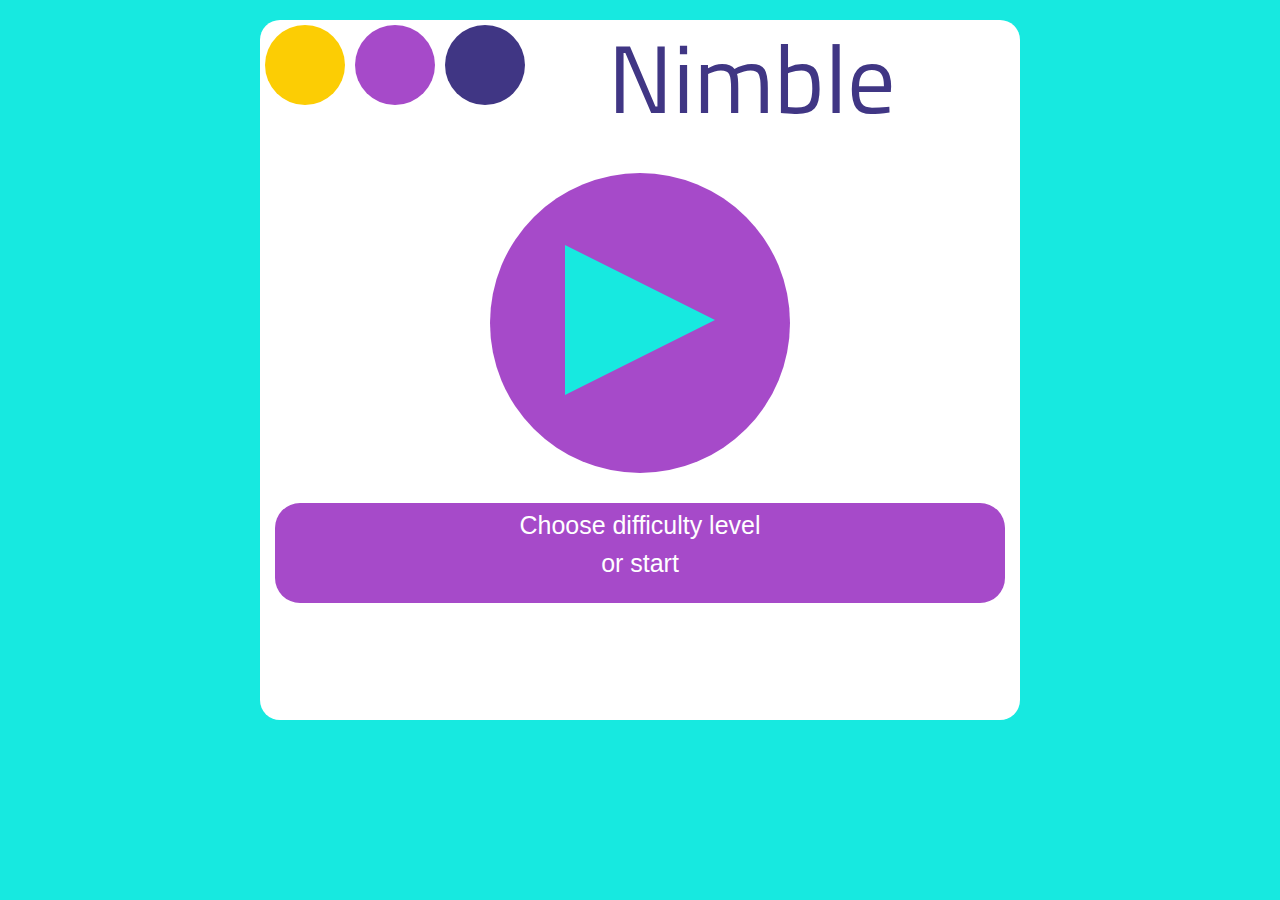
<file: index.html>
<!DOCTYPE html>
<!--[if lt IE 7]>      <html class="no-js lt-ie9 lt-ie8 lt-ie7"> <![endif]-->
<!--[if IE 7]>         <html class="no-js lt-ie9 lt-ie8"> <![endif]-->
<!--[if IE 8]>         <html class="no-js lt-ie9"> <![endif]-->
<!--[if gt IE 8]><!-->
<html class="no-js" lang="en">
<!--<![endif]-->

<head>
    <meta charset="utf-8">
    <meta http-equiv="X-UA-Compatible" content="IE=edge">
    <title>Nimble - puzzle game.</title>
    <meta name="description" content="">
    <meta name="viewport" content="width=device-width, initial-scale=1">
    
    <link rel="icon" href="assets/images/icons8-hand-cursor-filled-50.png" type="image/x-icon">
    <link rel="stylesheet" href="https://stackpath.bootstrapcdn.com/bootstrap/4.3.1/css/bootstrap.min.css"
        integrity="sha384-ggOyR0iXCbMQv3Xipma34MD+dH/1fQ784/j6cY/iJTQUOhcWr7x9JvoRxT2MZw1T" crossorigin="anonymous">
    <link rel="stylesheet" href="https://use.fontawesome.com/releases/v5.6.1/css/all.css"
        integrity="sha384-gfdkjb5BdAXd+lj+gudLWI+BXq4IuLW5IT+brZEZsLFm++aCMlF1V92rMkPaX4PP" crossorigin="anonymous">

    <link rel="stylesheet" href="assets/css/main.css">
    <link href="https://fonts.googleapis.com/css?family=Titillium+Web:400,700&display=swap" rel="stylesheet">
    <script src="https://ajax.googleapis.com/ajax/libs/jquery/3.4.1/jquery.min.js"></script>
    <!--  Use Google CDN to speed load of jQuery - should already be loaded!-->
    <script src="assets/js/game.js" async defer></script>
</head>

<body>
    <div class="container">
        <div class="row justify-content-centre">

            <!-- <div class="col col-sm-2"></div> -->
            <div class=" col col-sm-8 offset-sm-2 gameplayarea text-center">
                <div class="row">
                    <!--Header row-->
                    <div id="startmusicbutton" class="col col-1 smallcirclebutton firstbutton">
                        <i class="buttonicon fa fa-music center" aria-hidden="true"></i>
                    </div>

                    <div id="helpbutton" class="col col-1 smallcirclebutton firstbutton">
                        <i class="buttonicon far fa-question-circle center" aria-hidden="true"></i>
                    </div>

                    <!-- Select Mode -->
                    <div class="col col-1 buttonicon impossiblemodebutton smallcirclebutton secondbutton hidden">
                            <i class=" fas fa-robot darkred center" aria-hidden="true"></i>
                        </div>
                        <div class="col col-1 buttonicon hardmodebutton smallcirclebutton secondbutton hidden">
                            <i class=" fas fa-robot red center" aria-hidden="true"></i>
                        </div>
                        <div class="col col-1 buttonicon mediummodebutton smallcirclebutton secondbutton hidden">
                            <i class=" fas fa-robot orange center" aria-hidden="true"></i>
                        </div>
                        <div class="col col-1 buttonicon easymodebutton smallcirclebutton secondbutton hidden">
                            <i class=" fas fa-robot green center" aria-hidden="true"></i>
                        </div>
                        <div class="col col-1 beforegame buttonicon humanmodebutton smallcirclebutton secondbutton">
                            <i class=" far fa-user-circle center" aria-hidden="true"></i>
                        </div>
    
                        <!-- Restart Game ?-->
                        <div class="col col-1 duringgame buttonicon quitbutton smallcirclebutton secondbutton hidden">
                            <span><i class=" fas fa-skull center" aria-hidden="true"></i></span>
                        </div>

                    <div class="col col-12 col-lg-7 branding ">
                            <h1>Nimble</h1>
                        </div>

                </div>

                <div class="row">

                </div>

                <div class="containerfluid quitbox infobox hidden">
                    <!-- Quit Confirm Box -->
                    <p>Are you sure you want to quit?</p>

                    <div class="col col-1 beforegame buttonicon quitconfirmbutton smallcirclebutton ">
                        <i class=" far fa-thumbs-up center" aria-hidden="true"></i>
                    </div>

                    <div class="col col-1 beforegame buttonicon quitdenybutton smallcirclebutton ">
                        <i class=" far fa-thumbs-down center" aria-hidden="true"></i>
                    </div>

                </div>

                <div class="containerfluid infobox helpbox hidden">
                    <!-- Help Box -->
                    <h2>Instructions</h2>
                    <p class="gamevalues instrucs">Nimble is based on the ancient logical game of Nim. Counters are taken by two opponents in turn.
                    Whoever takes the final counter is the winner. You can take up to three counters in your turn, but you must take one - play then passes to the opponent. It's quite easy to become unbeatable at this game. Can you?</p>
                    <h3>Playing
                    </h3>
                    <p class="gamevalues">Select difficulty level then start. Click <i class=" far fa-hand-pointer" aria-hidden="true"></i> button up to three times in your turn. You must click at least once. Click <i class=" far fa-check-circle" aria-hidden="true"></i> button to pass. Take the final
                        counter to win.</p>

                    <div class="col col-1 beforegame buttonicon helpconfirmbutton smallcirclebutton ">
                        <i class=" far fa-thumbs-up center" aria-hidden="true"></i>
                    </div>

                </div>

                <div class="containerfluid playerturnbox infobox center hidden">
                    <!-- Player Changes Turn Box -->
                    
                    <span id="changeofplayermessage" class="center">Turn has changed</span>

                    <!-- <div class="col col-1 beforegame buttonicon helpconfirmbutton smallcirclebutton ">
                        <i class=" far fa-thumbs-up center" aria-hidden="true"></i>
                    </div> -->

                </div>

                <p>
                    <!--Audio, Settings, Restart buttons displaying with fixed positioning-->

                    <div id="startscreen" class="container beforegame">
                        <!-- Start Screen, hide once button has been clicked-->
                        <div class="startarrow startgamebutton beforegame"><br><br><br>
                            <div id="triangle-right"></div>
                        </div>
                    </div>


                    <div class="playingdisplay hidden duringgame text-center">
                        <!-- Buttons for play + counters, hide until selected-->

                        <div class="countersOnScreen ">
                            <div class="counter"></div>
                            <div class="counter"></div>
                            <div class="counter"></div>
                            <div class="counter"></div>
                            <div class="counter"></div>
                            <div class="counter"></div>
                            <div class="counter"></div>
                            <div class="counter"></div>
                            <div class="counter"></div>
                            <div class="counter"></div>
                            <div class="counter"></div>
                            <div class="counter"></div>
                            <div class="counter"></div>
                            <div class="counter"></div>
                            <div class="counter"></div>
                            <div class="counter"></div>
                            <div class="counter"></div>
                            <div class="counter"></div>
                            <div class="counter"></div>
                            <div class="counter"></div>
                            <div class="counter"></div>
                        </div>
                        <div class="duringgame gameplaybutton clickcounterbutton hidden buttonicon pulsing "><i class=" far fa-hand-pointer"
                                aria-hidden="true"></i></div>

                        <div class="duringgame gameplaybutton passplaybutton hidden buttonicon "><i class=" far fa-check-circle"
                                aria-hidden="true"></i></div>
                    </div>

                    <div class="reportsarea ">
                       
                        <div id="gameplayscores" class="row text-center justify-content-centre">

                            <div class="col col-4 duringgame score hidden">
                                    <span class="duringgame hidden gamevalues"><i class=" fas fa-braille" aria-hidden="true"></i></span>
                                    <span id="totalCounters" class="gamevalues"></span> 
                            </div>

                            <div class="col col-4 duringgame score hidden">
                                    <span class="duringgame hidden gamevalues"><i class=" far fa-user-circle" aria-hidden="true"></i>
                                    </span>
                                    <span id="whoseTurn" class="gamevalues"></span>
                                </div>

                                <div class="col col-4 duringgame score hidden ">
                                        <span class="duringgame hidden gamevalues"><i class=" fas fa-ellipsis-v" aria-hidden="true"></i></span>
                                        <span id="takenThisTurn" class="gamevalues"></span><br>
                                    </div>

                            <div class="col col-12 text-center scoreboard">
                                    <!-- <span class="duringgame hidden">Game Status:</span> -->
                                    <span id="gameStatus" class="beforegame gamevalues">Choose difficulty level  
                                        <i class=" far fa-user-circle" aria-hidden="true"></i> <br>or start <i class=" far fa-play-circle" aria-hidden="true"></i></span>
                            </div>
                             
                        </div>
                    </div>
            </div>
        </div>
    </div>

    <!--[if lt IE 7]>
            <p class="browsehappy">You are using an <strong>outdated</strong> browser. Please <a href="#">upgrade your browser</a> to improve your experience.</p>
        <![endif]-->

    <!-- <script src="assets/js/game.js" async defer></script> -->
    <!-- <script src="https://code.jquery.com/jquery-3.3.1.slim.min.js" integrity="sha384-q8i/X+965DzO0rT7abK41JStQIAqVgRVzpbzo5smXKp4YfRvH+8abtTE1Pi6jizo" crossorigin="anonymous"></script> -->
    <script src="https://cdnjs.cloudflare.com/ajax/libs/popper.js/1.14.3/umd/popper.min.js"
        integrity="sha384-ZMP7rVo3mIykV+2+9J3UJ46jBk0WLaUAdn689aCwoqbBJiSnjAK/l8WvCWPIPm49" crossorigin="anonymous">
    </script>
    <script src="https://stackpath.bootstrapcdn.com/bootstrap/4.3.1/js/bootstrap.min.js"
        integrity="sha384-JjSmVgyd0p3pXB1rRibZUAYoIIy6OrQ6VrjIEaFf/nJGzIxFDsf4x0xIM+B07jRM" crossorigin="anonymous">
    </script>

</body>

</html>
</file>
<file: assets/css/main.css>
/*------------------ Fonts and Text Sizes / Colours ------------------ */

.branding {
    text-align: center;

}
h1 {
    font-family: 'Titillium Web', sans-serif;
    font-size: 4em;
    color: #403684;
}

body {
    background-color: #17E9E0;
    /* color: #F5E6CC; */
    color: white;
}

.gamevalues {
    font-size: .8em;
}

/*------------------ Animations ------------------ */


/* Pulse code from http://www.tipue.com/blog/css-pulse-buttons/*/

@keyframes shadow-pulse
{
     0% {
          box-shadow: 0 0 0 0px rgba(0, 0, 0, 0.2);
     }
     100% {
          box-shadow: 0 0 0 35px rgba(0, 0, 0, 0);
     }
}

/* --------------- Button colours ---------------*/


.red {
    color: #FF5733;
}

.darkred {
    color: #C70039;
}

.orange {
    color: #FFC300;
}

.green {
    color: #058E3E;
}


.counter {
    display: inline-block;
    width: 35px;
    height: 35px;
    /* background-color: yellow; */
    border-radius: 50%;
    /* border-color: black; */
    /* border: solid; */
    /* border-width: 5px; */
    padding: 1px;
    background-image: linear-gradient(to top, #A64AC9 0%, #403684 100%);
}

.startarrow {
    height: 150px;
    width: 150px;
    border-radius: 50%;
    /* background-image: linear-gradient(180deg, #2af598 0%, #009efd 100%); */
    background-color: #A64AC9;
    margin: 0 auto;
    animation: shadow-pulse 1s infinite;
    cursor: pointer;
}

.pulsing {
    animation: shadow-pulse 1s infinite;
}

/* Original code for shape from https://css-tricks.com/the-shapes-of-css/ */
#triangle-right {
    width: 0;
    height: 0;
    border-left: 75px solid #17E9E0;
    border-top: 37px solid transparent;
    border-bottom: 37px solid transparent;
    /* margin-top: x; */
    margin: 0 auto;
    margin-top: -25px;
  }

  .center {
    margin: 0;
    position: absolute;
    top: 50%;
    left: 50%;
    -ms-transform: translate(-50%, -50%);
    transform: translate(-50%, -50%);
  }

.smallcirclebutton {
position: relative;
    height: 80px;
    min-height: 80px;
    min-width: 80px;
    border-radius: 50%;
    /* background-image: linear-gradient(180deg, #2af598 0%, #009efd 100%); */
    margin: 0px 5px;
    background-color:#403684;
    color: #FCCD04;
    font-size: 1.2em;
    cursor: pointer;
    /* cursor: pointer; */
    /* margin: 0; */
}

.smallcirclebutton:active {
    /* background-color: #3e8e41; */
    box-shadow: 0 5px #FCCD04;
    transform: translateY(4px);
  }
  
  #startmusicbutton:active, .clickcounterbutton:active, .passplaybutton:active {
      /* background-color: #3e8e41; */
      box-shadow: 0 5px #A64AC9;
      transform: translateY(4px);
    }
  
  .secondbutton {
      /* margin: 0 auto; */
      margin-top: 5px;
      /* margin-left: 10px; */
  }
  
  
  #startmusicbutton {
      /* position: fixed; */
      /* margin-top: 5px; */
      /* padding: 15px; */
      /* text-align: center; */
      background-color: #FCCD04;
      
  }
  
  .firstbutton {
      /* position: fixed; */
      margin-top: 5px;
      padding: 15px;
      text-align: center;
      color: #A64AC9;
  }
  
  #helpbutton {
      background-color: #A64AC9;
      color: #FCCD04;
  }


  .buttonicon {
    width: 50px;
    height: 50px;
    display:inline-block;
    text-align:center;
    padding-top: 10px;
    font-size: 2em;
}

.gameplaybutton {
    display: inline-block;
    width: 100px;
    height: 40px;
    font-size: 3em;
    height: 80px;
    min-height: 80px;
    min-width: 80px;
    color: #A64AC9;
    border-radius: 50%;
    background-color: #FCCD04;
    cursor: pointer;
}

.startgamebutton {
    /* display: inline-block;
    width: 200px;
    height: 40px;
    background-color: orange;
    border-radius: 5px;
    border-color: black;
    border: solid;
    border-width: 1px; */

}

/* --------------- Containers ---------------*/

.gameplayarea {

    margin-top: 20px;
    height: 550px; 
    background-color: white;
border-radius: 20px;
}

.infobox {
    position: absolute;
    top: 50px;
    z-index: 2;
    /* background-color: rgba(0, 158, 253, 30); */
    background-color: #17E9E0;
    color: #403684;
    width: 95%;
    height: 50%;
    padding: 20px;
    border-radius:25px;
    text-align: center;
    font-size: 1.2em;
}

.helpbox {
height: 90%;
}

.playerturnbox {
    top: 300px;
    width: 350px;
    height: 350px;
    border-radius: 50%;
    /* margin: top: 100px; */
}

.reportsarea {
    display: block;
    /* margin: 30px 30px; */
    margin-top: 30px;
    padding: 4px;
    border-radius: 25px;
    height: 100px;
    width: 100%;
    /* background-image: linear-gradient(180deg, #2af598 0%, #009efd 100%); */
    background-color: #A64AC9;
}

.countersOnScreen {
    /* border: solid;
    border-width: 1px;
    border-color: black; */
    /* height: 200px; */
    min-height: 130px;
}

.scoreboard {
    margin-top: 0px;
}

.score {
    font-size: 2em;
}

.scoreboard {
    font-size: 1.3em;
}

/* Override if needed with the hidden property - this class is toggled by button clicks */

.hidden {
    display:none;
}
/* --------------------------------- Media Queries */

@media only screen and (min-width: 768px) {

    .gameplayarea {

        height: 650px; 
    
    }



.counter {
        width: 60px;
        height: 60px;
}

.countersOnScreen {
    min-height: 200px;
}

.startarrow {
    height: 300px;
    width: 300px;
    margin-top: 30px;
    margin-bottom: 30px;
}


  #triangle-right {
    width: 0;
    height: 0;
    border-left: 150px solid #17E9E0;
    border-top: 75px solid transparent;
    border-bottom: 75px solid transparent;
    /* margin-top: x; */
    margin: 0 auto;
  }



}

@media only screen and (min-width: 992px) {

    .helpbox {
        height: 75%;
        }

    .gamevalues {
        font-size: 1.2em;
    }

    .gameplayarea {

        height: 700px; 
    
    }

.counter {
        width: 70px;
        min-height: 70px;
}

h1 {
    
    font-size: 6em;
}

.countersOnScreen {
    min-height: 240px;
}



}
</file>
